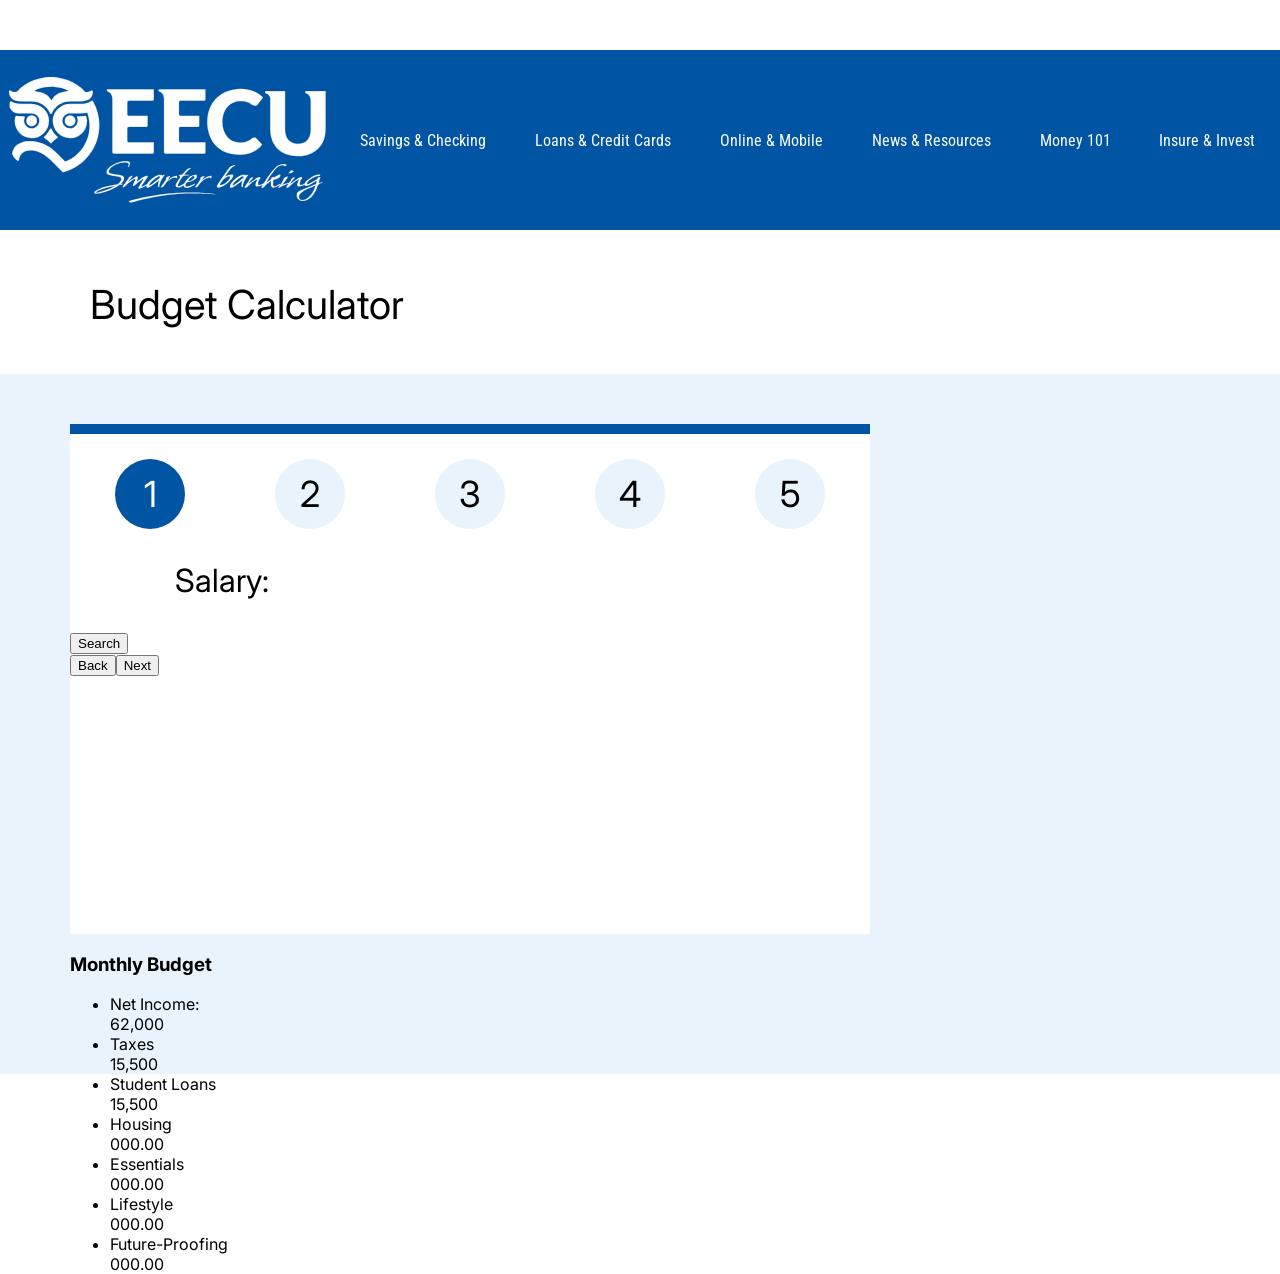
<file: src/index.html>
<!DOCTYPE html>
<html lang="en">
    <head>
        <meta charset="UTF-8" />
        <meta name="viewport" content="width=device-width, initial-scale=1.0" />
        <title>Document</title>
        <script type="module" src="./script.js"></script>
        <link rel="stylesheet" href="style.css">
    </head>
    <body>
        <header>
            <nav>
                <img src="/images/logo 1.png" alt="EECU logo" />
                <a href="">Savings &amp; Checking</a
                ><a href="">Loans &amp; Credit Cards</a
                ><a href="">Online &amp; Mobile</a
                ><a href="">News &amp; Resources</a><a href="">Money 101</a
                ><a href="">Insure &amp; Invest</a>
            </nav>
            <h1>Budget Calculator</h1>
        </header>
        <main>
            <section class="inputs">
                <div class="progress">
                    <!--when each page is progressed through, the numbers below must be individually incremented, so that the current page number reflects the first number-->
                    <span class="visible-page-1">1</span>
                    <span class="visible-page-2">2</span>
                    <span class="visible-page-3">3</span>
                    <span class="visible-page-4">4</span>
                    <span class="visible-page-5">5</span>
                </div>
                <div class="current-page">
                    <!--the templates below can be appended in here via `template.content.cloneNode(true)` in JS-->
                </div>
                <div class="navigation">
                    <button class="back">Back</button
                    ><button class="next">Next</button>
                </div>
                <template class="salary-page">
                    <h3>Salary:</h3>
                    <!--no JS needed to open the dialog here-->
                    <button command="show-modal" commandfor="search-dialog">
                        Search
                    </button>
                    <!--based on the chosen value of the <select> below, we must update this span to reflect the estimated income value-->
                    <span class="income"></span>
                    <!--modal to use for searching, could potentially be simplified to a dropdown?-->
                    <dialog closedby="any" id="search-dialog">
                        <select name="jobs" id="job-selector">
                            <option value="web developer">Web Developer</option>
                        </select>
                    </dialog>
                </template>
                <template class="student-loan-page">
                    <h3>Student Loan:</h3>
                    <button command="show-modal" commandfor="search-dialog">
                        Search
                    </button>
                    <span class="student-loans-cost"></span>
                    <dialog closedby="any" id="search-dialog">
                        <select name="schools" id="school-selector">
                            <option value="tech school">Tech School</option>
                        </select>
                    </dialog>
                </template>
                <template class="housing-page">
                    <h3>Housing:</h3>
                    <button command="show-modal" commandfor="search-dialog">
                        Search
                    </button>
                    <span class="housing-cost"></span>
                    <dialog closedby="any" id="search-dialog">
                        <select name="homes" id="home-selector">
                            <option value="cozy home">Cozy Home</option>
                        </select>
                    </dialog>
                </template>
                <template class="essentials-page">
                    <h3>Essentials:</h3>
                    <button command="show-modal" commandfor="search-dialog">
                        Search
                    </button>
                    <span class="essentials-cost"></span>
                    <dialog closedby="any" id="search-dialog">
                        <select name="essentials" id="essentials-selector">
                            <option value="monthly stuff">Monthly Stuff</option>
                        </select>
                    </dialog>
                </template>
                <template class="lifestyle-page">
                    <h3>Lifestyle:</h3>
                    <button command="show-modal" commandfor="search-dialog">
                        Search
                    </button>
                    <span class="lifestyle-cost"></span>
                    <dialog closedby="any" id="search-dialog">
                        <select name="lifestyles" id="lifestyle-selector">
                            <option value="hobby">Hobby</option>
                        </select>
                    </dialog>
                </template>
                <template class="future-proofing-page">
                    <h3>Future-Proofing:</h3>
                    <button command="show-modal" commandfor="search-dialog">
                        Search
                    </button>
                    <span class="future-proofing-cost"></span>
                    <dialog closedby="any" id="search-dialog">
                        <select
                            name="future-proofing"
                            id="future-proofing-selector"
                        >
                            <option value="retirement fund">
                                Retirement Fund
                            </option>
                        </select>
                    </dialog>
                </template>
            </section>
            <section class="output">
                <h3>Monthly Budget</h3>
                <div class="graph"></div>
                <div class="stats">
                    <ul>
                        <li>
                            Net Income: <br />
                            <span class="net-income">62,000</span>
                        </li>
                        <li>
                            Taxes <br />
                            <span class="taxes">15,500</span>
                        </li>
                        <li>
                            Student Loans <br />
                            <span class="student-loans">15,500</span>
                        </li>
                        <li>
                            Housing <br />
                            <span class="housing">000.00</span>
                        </li>
                        <li>
                            Essentials <br />
                            <span class="essentials">000.00</span>
                        </li>
                        <li>
                            Lifestyle <br />
                            <span class="lifestyle">000.00</span>
                        </li>
                        <li>
                            Future-Proofing <br />
                            <span class="future-proofing">000.00</span>
                        </li>
                    </ul>
                </div>
            </section>
        </main>
    </body>
</html>
</file>
<file: src/style.css>
@import url('https://fonts.googleapis.com/css2?family=Inter:wght@100;200;300;400;500;600;700;800;900&display=swap');
@import url('https://fonts.googleapis.com/css2?family=Roboto+Condensed:wght@300;400;500;600;700&display=swap');

body {
    margin: 0;
    font-family: 'Inter', sans-serif;
}

nav {
    background-color: #0054A4;
    width: 100%;
    height: 180px;
    display: flex;
    justify-content: space-around;
    margin-top: 50px;
    align-items: center;
}

a {
    text-decoration: none;
    color: white;
    font-size: 16px;
    padding: 12px 15px;
    background-color: #0054A4;
    font-family: 'Roboto Condensed', sans-serif;
}

a:hover {
    text-decoration: underline;
    background-color: #075198;
    transition: 0.3;
}

h1 {
    font-size: 40px;
    margin-left: 90px;
    margin-top: 50px;
    margin-bottom: 45px;
    font-weight: normal;
}

main {
    background-color: #E8F3FC;
    width: 100%;
    height: 600px;
    padding-top: 50px;
    padding-bottom: 50px;
    padding-left: 70px;
}

.inputs {
    background-color: white;
    border-top: 10px solid #0054A4;
    width: 800px;
    height: 500px;
}

.progress {
    display: flex;
    justify-content: space-around;
    margin-top: 25px;
}

[class^="visible-page"] {
    background-color: #E8F3FC;
    width: 70px;
    height: 70px;
    border-radius: 100px;
    text-align: center;
    align-content: center;
    font-size: 36px;
}

.visible-page-1 {
    background-color: #0054A4;
    color: white;
}

.current-page h3 {
    margin-left: 105px;
    font-size: 32px;
    font-weight: normal;
}
</file>
